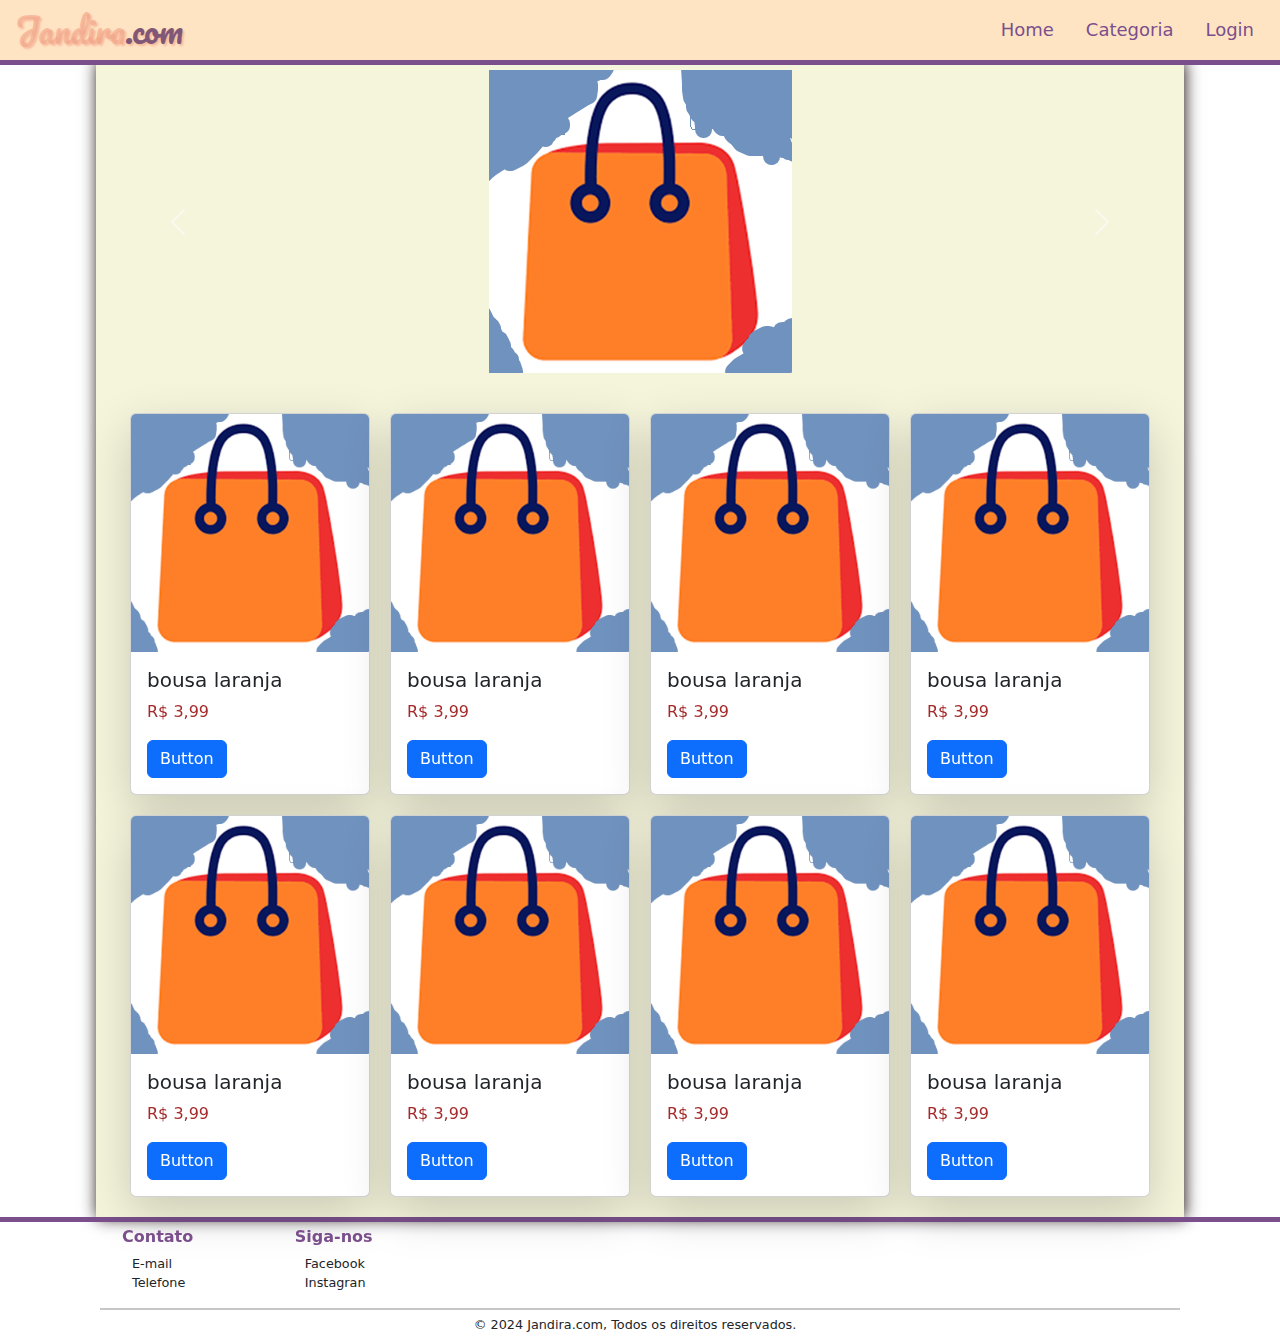
<file: index.html>
<!DOCTYPE html>
<html lang="pt-br">
<head>
    <meta charset="UTF-8">
    <meta name="viewport" content="width=device-width, initial-scale=1.0">
    <title>Home</title>
    <link rel="stylesheet" href="reset.css">
    <link rel="stylesheet" href="style.css">
    <link href="https://cdn.jsdelivr.net/npm/bootstrap@5.3.3/dist/css/bootstrap.min.css" rel="stylesheet" integrity="sha384-QWTKZyjpPEjISv5WaRU9OFeRpok6YctnYmDr5pNlyT2bRjXh0JMhjY6hW+ALEwIH" crossorigin="anonymous">
</head>
<body>
    <header class="cabecalho">
        <p id="logo"><span>Jandira</span>.com</p>
        <ul class="nav justify-content-end menu">
            <li class="nav-item">
              <a class="nav-link active" aria-current="page" href="#">Home</a>
            </li>
            <li class="nav-item">
              <a class="nav-link" href="./categoria.html">Categoria</a>
            </li>
            <li class="nav-item">
              <a class="nav-link" href="#">Login</a>
            </li>
          </ul>
    </header>
    <main class="corpo">
        <div id="carouselExample" class="carousel slide" style="max-height: 500px;">
            <div class="carousel-inner">
              <div class="carousel-item active C-img">
                <img src="./img3.png" class="d-block w-15" alt="...">
              </div>
              <div class="carousel-item C-img">
                <img src="./img3.png" class="d-block w-15" alt="...">
              </div>
              <div class="carousel-item C-img">
                <img src="./img3.png" class="d-block w-15" alt="...">
              </div>
            </div>
            <button class="carousel-control-prev" type="button" data-bs-target="#carouselExample" data-bs-slide="prev">
              <span class="carousel-control-prev-icon" aria-hidden="true"></span>
              <span class="visually-hidden">Previous</span>
            </button>
            <button class="carousel-control-next" type="button" data-bs-target="#carouselExample" data-bs-slide="next">
              <span class="carousel-control-next-icon" aria-hidden="true"></span>
              <span class="visually-hidden">Next</span>
            </button>
          </div>
          <aside class="produtos">
            <div class="card item shadow-lg" style="width: 15rem;">
              <img src="./img3.png" class="card-img-top" alt="...">
              <div class="card-body">
                <h5 class="card-title">bousa laranja</h5>
                <p class="card-text" style="color: brown;">R$ 3,99</p>
                  <a href="#" class="btn btn-primary">Button</a>
              </div>
            </div>
            <div class="card item shadow-lg" style="width: 15rem;">
              <img src="./img3.png" class="card-img-top" alt="...">
              <div class="card-body">
                <h5 class="card-title">bousa laranja</h5>
                <p class="card-text" style="color: brown;">R$ 3,99</p>
                  <a href="#" class="btn btn-primary">Button</a>
              </div>
            </div>
            <div class="card item shadow-lg" style="width: 15rem;">
              <img src="./img3.png" class="card-img-top" alt="...">
              <div class="card-body">
                <h5 class="card-title">bousa laranja</h5>
                <p class="card-text" style="color: brown;">R$ 3,99</p>
                  <a href="#" class="btn btn-primary">Button</a>
              </div>
            </div>
            <div class="card item shadow-lg" style="width: 15rem;">
              <img src="./img3.png" class="card-img-top" alt="...">
              <div class="card-body">
                <h5 class="card-title">bousa laranja</h5>
                <p class="card-text" style="color: brown;">R$ 3,99</p>
                  <a href="#" class="btn btn-primary">Button</a>
              </div>
            </div>
            <div class="card item shadow-lg" style="width: 15rem;">
              <img src="./img3.png" class="card-img-top" alt="...">
              <div class="card-body">
                <h5 class="card-title">bousa laranja</h5>
                <p class="card-text" style="color: brown;">R$ 3,99</p>
                  <a href="#" class="btn btn-primary">Button</a>
              </div>
            </div>
            <div class="card item shadow-lg" style="width: 15rem;">
              <img src="./img3.png" class="card-img-top" alt="...">
              <div class="card-body">
                <h5 class="card-title">bousa laranja</h5>
                <p class="card-text" style="color: brown;">R$ 3,99</p>
                  <a href="#" class="btn btn-primary">Button</a>
              </div>
            </div>
            <div class="card item shadow-lg" style="width: 15rem;">
              <img src="./img3.png" class="card-img-top" alt="...">
              <div class="card-body">
                <h5 class="card-title">bousa laranja</h5>
                <p class="card-text" style="color: brown;">R$ 3,99</p>
                  <a href="#" class="btn btn-primary">Button</a>
              </div>
            </div>
            <div class="card item shadow-lg" style="width: 15rem;">
              <img src="./img3.png" class="card-img-top" alt="...">
              <div class="card-body">
                <h5 class="card-title">bousa laranja</h5>
                <p class="card-text" style="color: brown;">R$ 3,99</p>
                  <a href="#" class="btn btn-primary">Button</a>
              </div>
            </div>
          </aside>
    </main>
    <footer class="rodape">
      <div class="info">
        <div>
          <h6>Contato</h6>
          <p>E-mail</p>
          <p>Telefone</p>
        </div>
        <div>
          <h6>Siga-nos</h6>
          <p>Facebook</p>
          <p>Instagran</p>
        </div>
      </div>
      <hr>
      <p class="copy">&copy; 2024 Jandira.com, Todos os direitos reservados.</p>
    </footer>
    <script src="https://cdn.jsdelivr.net/npm/bootstrap@5.3.3/dist/js/bootstrap.bundle.min.js" integrity="sha384-YvpcrYf0tY3lHB60NNkmXc5s9fDVZLESaAA55NDzOxhy9GkcIdslK1eN7N6jIeHz" crossorigin="anonymous"></script>
</body>
</html>
</file>
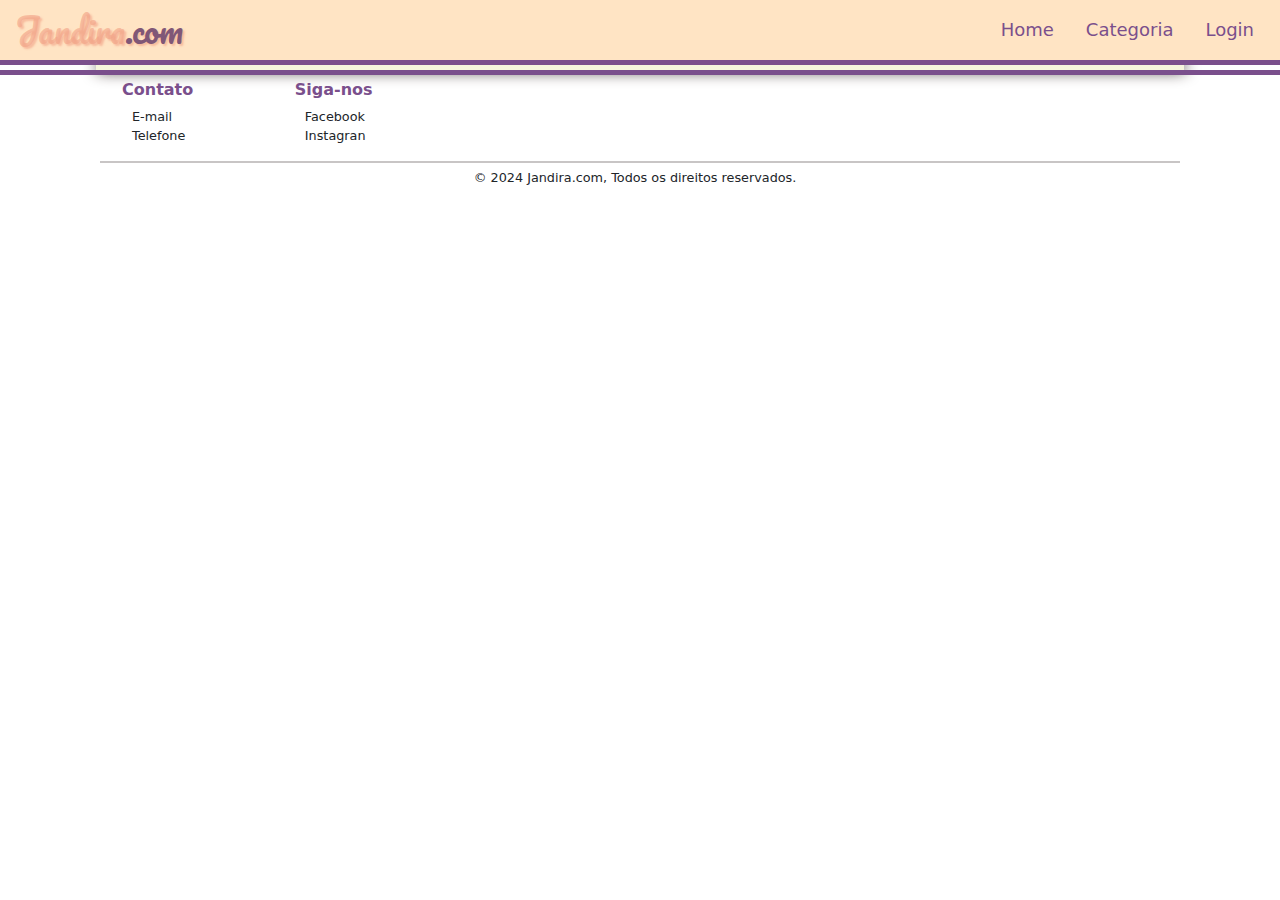
<file: categoria.html>
<!DOCTYPE html>
<html lang="pt-br">
<head>
    <meta charset="UTF-8">
    <meta name="viewport" content="width=device-width, initial-scale=1.0">
    <title>Categorias</title>
    <link rel="stylesheet" href="reset.css">
    <link rel="stylesheet" href="style.css">
    <link href="https://cdn.jsdelivr.net/npm/bootstrap@5.3.3/dist/css/bootstrap.min.css" rel="stylesheet" integrity="sha384-QWTKZyjpPEjISv5WaRU9OFeRpok6YctnYmDr5pNlyT2bRjXh0JMhjY6hW+ALEwIH" crossorigin="anonymous">
</head>
<body>
    <header class="cabecalho">
        <p id="logo"><span>Jandira</span>.com</p>
        <ul class="nav justify-content-end menu">
            <li class="nav-item">
              <a class="nav-link active" aria-current="page" href="./index.html">Home</a>
            </li>
            <li class="nav-item">
              <a class="nav-link" href="#">Categoria</a>
            </li>
            <li class="nav-item">
              <a class="nav-link" href="#">Login</a>
            </li>
          </ul>
    </header>
    <main class="corpo">
        <section class="filtro">
          
        </section>
    </main>
    <footer class="rodape">
      <div class="info">
        <div>
          <h6>Contato</h6>
          <p>E-mail</p>
          <p>Telefone</p>
        </div>
        <div>
          <h6>Siga-nos</h6>
          <p>Facebook</p>
          <p>Instagran</p>
        </div>
      </div>
      <hr>
      <p class="copy">&copy; 2024 Jandira.com, Todos os direitos reservados.</p>
    </footer>
    <script src="https://cdn.jsdelivr.net/npm/bootstrap@5.3.3/dist/js/bootstrap.bundle.min.js" integrity="sha384-YvpcrYf0tY3lHB60NNkmXc5s9fDVZLESaAA55NDzOxhy9GkcIdslK1eN7N6jIeHz" crossorigin="anonymous"></script>
</body>
</html>
</file>
<file: style.css>
@import url('https://fonts.googleapis.com/css2?family=Pacifico&display=swap');

.cabecalho {
    width: 100%;
    display: flex;
    justify-content: space-between;
    align-items: center;
    padding: 0 10px;
    position: fixed;
    top: 0;
    background-color: bisque;
    z-index: 100;
    border-bottom: 5px solid #7A4F8C ;
}

#logo {
    font-family: "Pacifico", cursive;
    font-size: 25pt;
    margin: 0;
    padding: 5px;
    color: rgb(128, 87, 119);
    text-shadow: 2px 2px 2px #f2a488a2;
}

#logo span {
    color: #f2a488a4;
}

.menu a{
    font-weight: 500;
    font-size: large;
    color: #7A4F8C;
}

.menu a:hover {
    font-size: 15pt;
    color: #8d5aa3;
    text-shadow: 0.1rem 0.1rem 20px #58366681;
}

.corpo {
    max-width: 85%;
    margin: 60px auto 0 auto;
    background-color: #f5f5dc;
    box-shadow: 1px 1px 15px #251717;
    padding-top: 10px;
}

.C-img img {
    margin: auto;
}

/* .produtos {
    background-color: bisque;
    padding: 25px 0;
    display: grid;
    grid-template-columns: 2fr 2fr 2fr 2fr 2fr;
    grid-template-rows: auto; 
    column-gap: 15px;
    row-gap: 15px;
} */

.produtos {
    margin-top: 20px;
    padding: 20px;
    display: flex;
    flex-wrap: wrap;
    justify-content: center;
    gap: 20px;
}

.rodape {
    margin: 0 auto;
    padding: 5px;
    display: flex;
    flex-direction: column;
    align-items: center;
    justify-content: center;
    border-top: 5px solid #7A4F8C;
}

.rodape p {
    padding-right: 15px;
    margin: 0;
    font-size: 0.8rem;
}

.rodape hr {
    border: 1px solid #251717; 
    width: 85%;
    margin: 15px 0 0 0;
}

.copy {
    text-align: center;
    padding: 5px;
}

.info {
    width: 80%;
    display: flex;
    flex-direction: row;
    justify-content: flex-start;
    gap: 10%;
}

.info h6 {
    color: #7A4F8C;
    font-weight: 400;
    position: relative;
    right: 10px;
    font-weight: 700;
}
</file>
